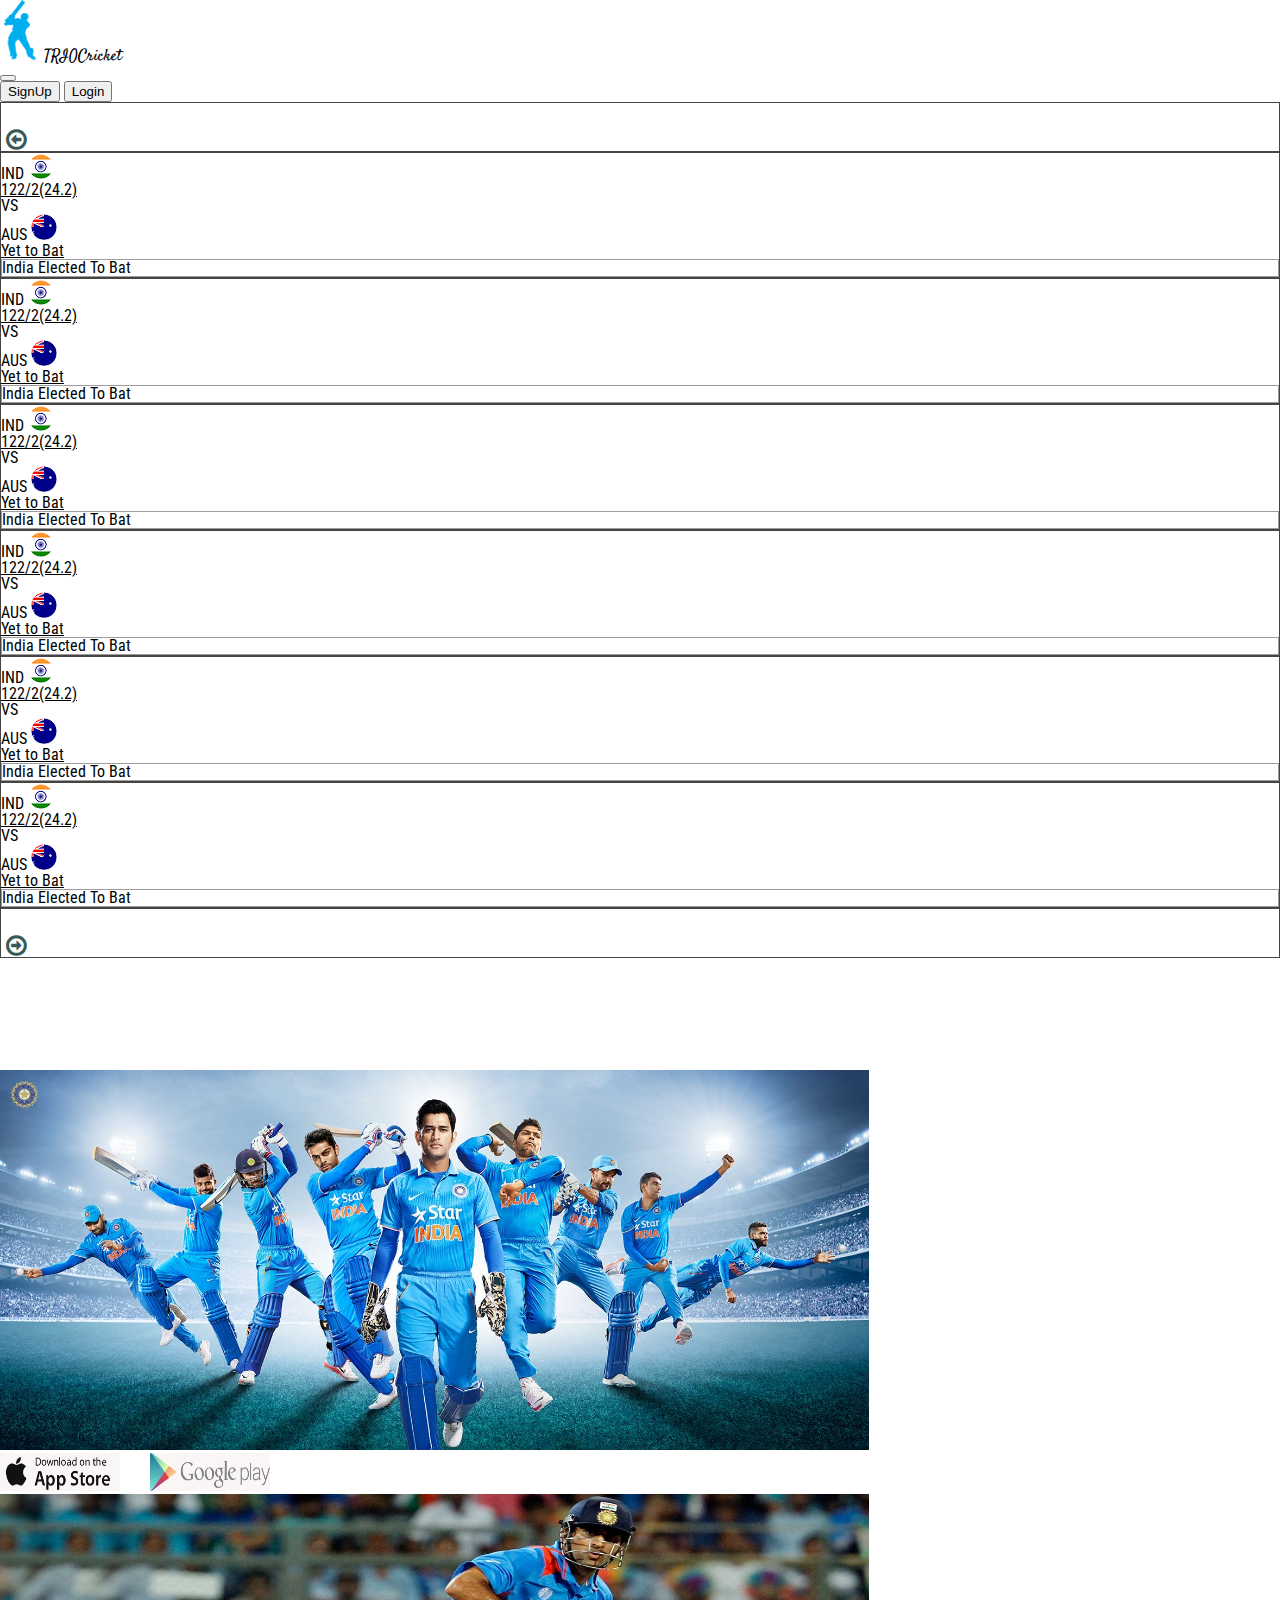
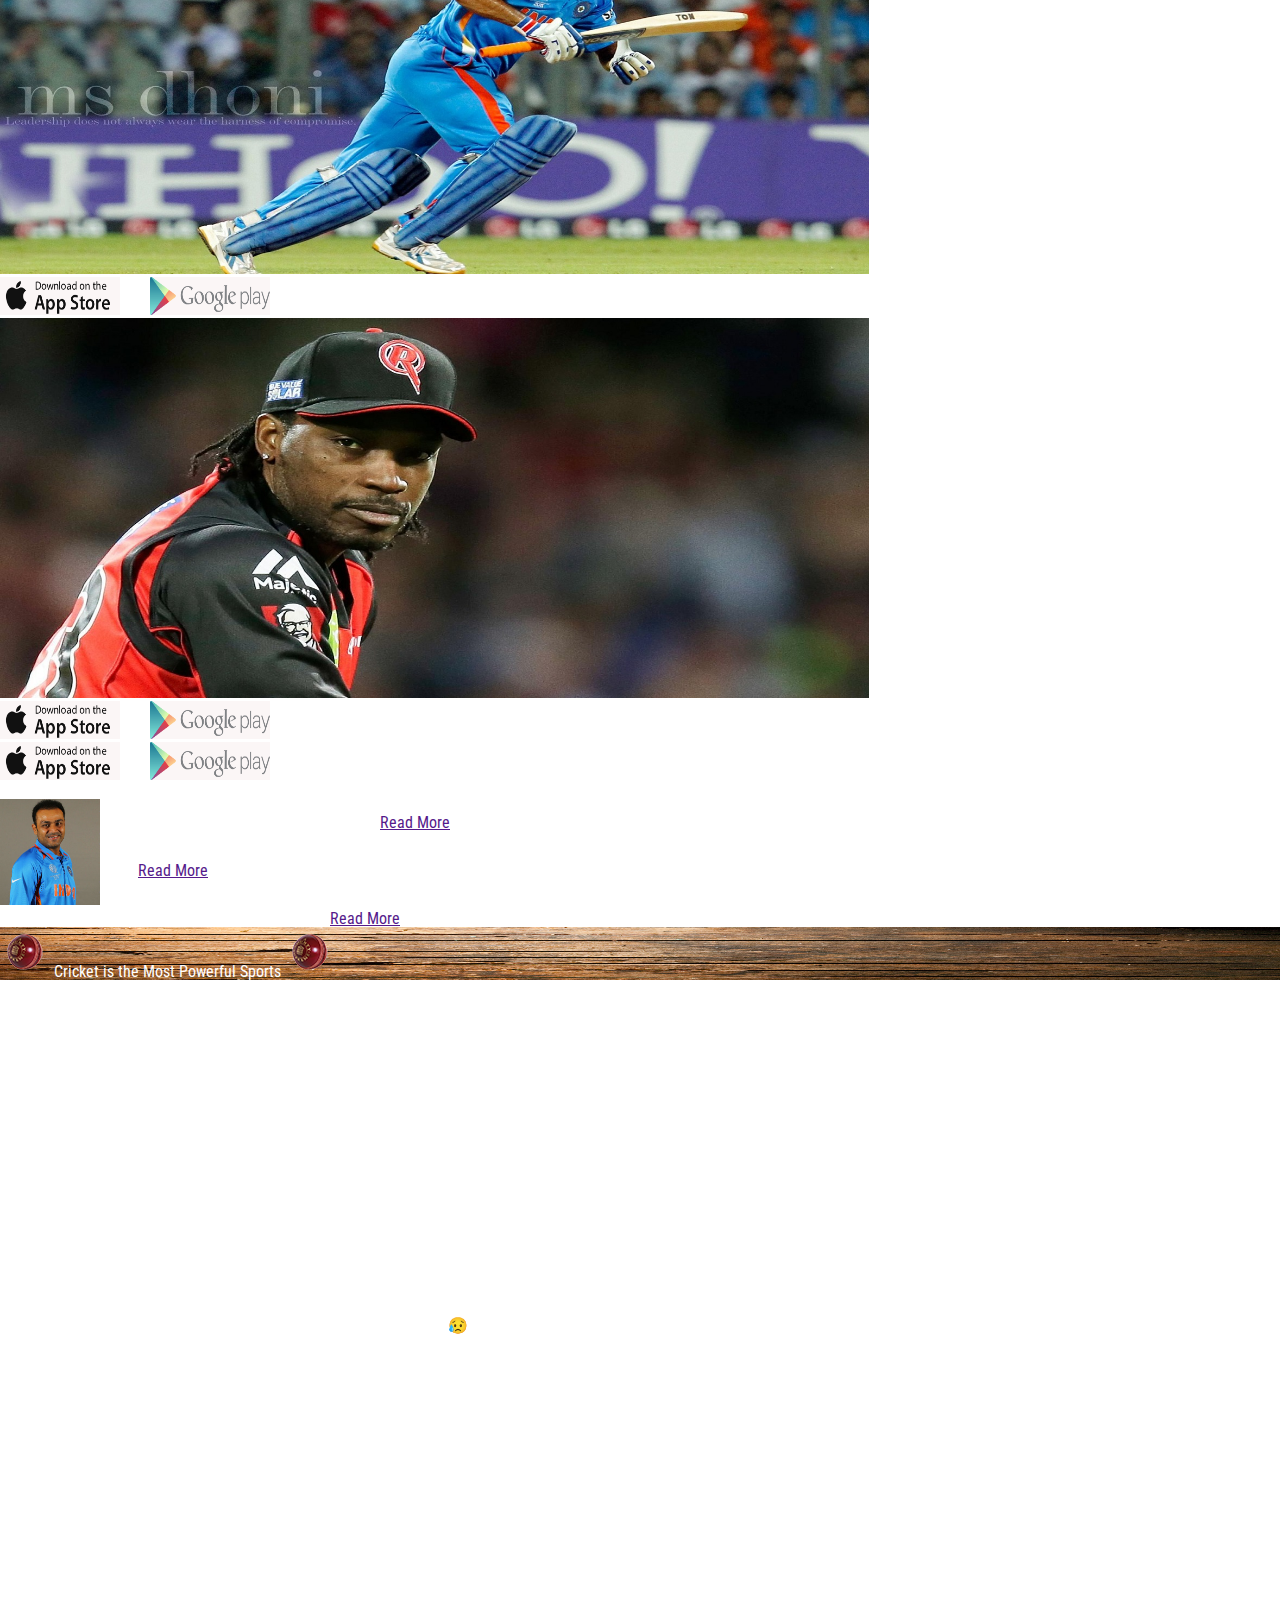
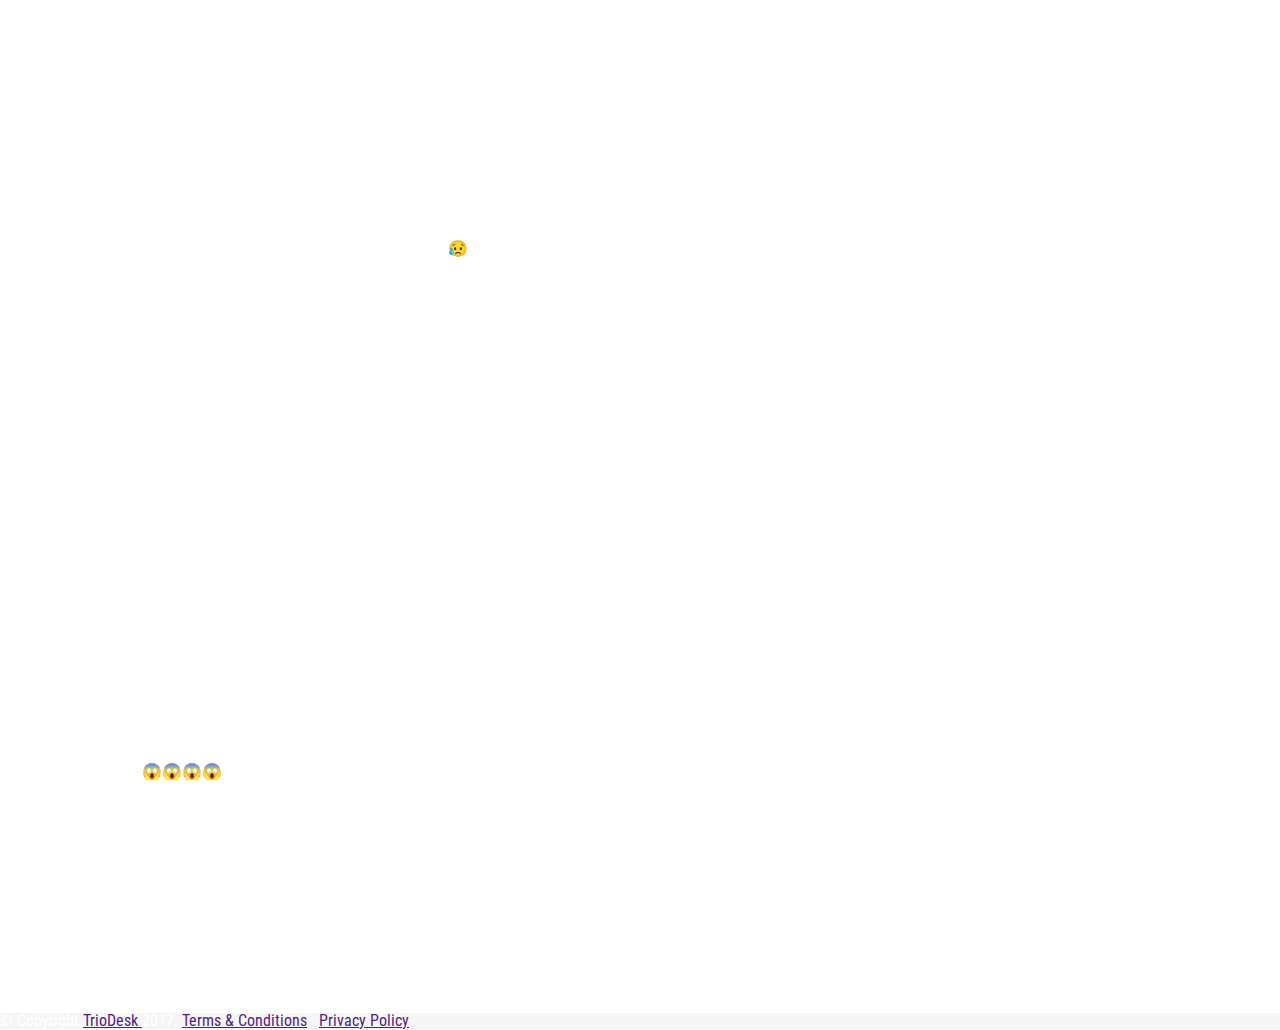
<file: index.html>
<!DOCTYPE html>
<html>
<head>
	<title>TrioDuts Cric</title>
	<meta charset="utf-8">
    <meta name="viewport" content="width=device-width, initial-scale=1, shrink-to-fit=no">
    <link rel="stylesheet" type="text/css" href="reset.css">
    <link rel="stylesheet" href="https://maxcdn.bootstrapcdn.com/bootstrap/4.0.0-beta/css/bootstrap.min.css" integrity="sha384-/Y6pD6FV/Vv2HJnA6t+vslU6fwYXjCFtcEpHbNJ0lyAFsXTsjBbfaDjzALeQsN6M" crossorigin="anonymous">
    <link rel="stylesheet" href="https://cdnjs.cloudflare.com/ajax/libs/font-awesome/4.7.0/css/font-awesome.min.css">
    <link href="https://fonts.googleapis.com/css?family=Roboto+Condensed|Roboto+Slab|Satisfy" rel="stylesheet">
    <!-- <link rel="stylesheet" type="text/css" href="reset.css"> -->
    <link rel="stylesheet" type="text/css" href="style.css">
</head>
<body>
<nav class="navbar navbar-expand-lg navbar-dark bg-dark">
    <div class="container">  
        <div class="navbar-brand">
	       <img src="img/logo3.png" class="img-fluid" style="height: 60px; width: 40px;">
	       <span class="text-success mx-2 my-2 pt-2 display-5">TRIOCricket</span>
	    </div>
	    <button class="navbar-toggler" type="button" data-toggle="collapse" data-target="#mybutton">
	    	<span class="navbar-toggler-icon"></span>
	    </button>
	    <div class="collapse navbar-collapse" id="mybutton">
		    <form class="my-2 my-lg-0 ml-auto">
			    <button type="button" class="btn btn-outline-success my-2 my-sm-0">SignUp</button>
			    <button type="button" class="btn btn-outline-success my-2 my-sm-0">Login</button>
		    </form>
	    </div>
	</div>
</nav>
<!-- <div class="wrap">
<div class="container">
    <div class="row">

	    <div class="col col-xs-2 arrow-left">
	    
	    	<p class="lead text-center mt-5 pt-5"><a href=""><i class="fa fa-arrow-circle-o-left" style="font-size:24px"></i></a></p>
	  
	    </div>
	    <div class="col col-xs-8 score-board">
	        <div class="card mt-2 mb-2">
	        	
	        	 <div class="card-body">
	        		<h5 class="card-title">India</h5>
	        		<h5 class="card-title">Australia</h5>
	        		<a class="btn btn-primary" href="">Time Schedule</a>
	        	
	        </div>
	    	
	    </div>
	    <div class="col d-none d-md-block score-board">
	    	<div class="card mt-2 mb-2">
	        	<img class="card-img-top" src="img/card-img3.jpeg" alt="card image cap">
	        	<div class="card-body">
	        		<h5 class="card-title">Pakistan</h5>
	        		<h5 class="card-title">West Indies</h5>
	        		<a class="btn btn-primary" href="">Time Schedule</a>
	        	</div>
	        </div>
	    </div>
	    <div class="col d-none d-lg-block">
	    	<div class="card mt-2 mb-2">
	        	<img class="card-img-top" src="img/card-img2.jpg" alt="card image cap">
	        	<div class="card-body">
	        		<h5 class="card-title">England</h5>
	        		<h5 class="card-title">South Africa</h5>
	        		<a class="btn btn-primary" href="">Time Schedule</a>
	        	</div>
	        </div>
	    </div>
	    <div class="col col-xs-2 arrow-right">
	    	<p class="lead text-center mt-5 pt-5"><a href=""><i class="fa fa-arrow-circle-o-right" style="font-size:28px"></i></a></p>
	    </div>
    </div>
</div>
</div> -->

<div class="wrap">
    <div class="container-fluid">
        <div class="row">
    	    <div class="col-1 text-left border-col border-top-0 border-bottom-0 border-left-0">
    		    <div class="lead  arrow-left"><a href=""><i class="fa fa-arrow-circle-o-left" ></i></a></div>
    	    </div>
    	    <div class="col text-center score-main border-col py-1 border-left-0  border-top-0 border-bottom-0" >
                <div class="row">
                    <div class="col-5 px-0 align-self-start">
                        <small class="text-success text-left">IND</small>
                        <img  src="img/india-6.png"><br>
                        <a href=""><small>122/2(24.2)</small></a>
                    </div>
                    <div class="col-2 px-0">VS</div>
                    <div class="col-5 px-0">
                        <small class="text-success">AUS</small>
                        <img  src="img/australia-7.png"><br>
                        <a href=""><small>Yet to Bat</small></a>
                    </div>

                    <div class="col-12 ">
                        <div class="score-board" style="border: 1px solid #9e9c9c;">
                            <a href=""><small>India Elected To Bat</small></a>
                        </div>
                    </div>
                </div>
    		    <!-- <div><span class="text-success"><small>IND<br>122/2(24.2)</small></span><img class="pr-2" src="img/india-6.png"> Vs <span class="text-success"><img class="pl-2" src="img/australia-7.png"> <small>AUS<br>Yet to Bat</small></span></div> -->
    		    
    	    </div>
    	    <div class="col text-center score-main border-col py-1 border-left-0 d-none d-sm-block border-top-0 border-bottom-0">
    		   <div class="row">
                    <div class="col-5 px-0 align-self-start">
                        <small class="text-success text-left">IND</small>
                        <img  src="img/india-6.png"><br>
                        <a href=""><small>122/2(24.2)</small></a>
                    </div>
                    <div class="col-2 px-0">VS</div>
                    <div class="col-5 px-0">
                        <small class="text-success">AUS</small>
                        <img  src="img/australia-7.png"><br>
                        <a href=""><small>Yet to Bat</small></a>
                    </div>

                    <div class="col-12 ">
                        <div class="score-board" style="border: 1px solid #9e9c9c;">
                            <a href=""><small>India Elected To Bat</small></a>
                        </div>
                    </div>
                </div>
    		    

    	    </div>
    	    <div class="col text-center score-main border-col py-1 border-left-0 d-none d-md-block border-top-0 border-bottom-0">
    		   <div class="row">
                    <div class="col-5 px-0 align-self-start">
                        <small class="text-success text-left">IND</small>
                        <img  src="img/india-6.png"><br>
                        <a href=""><small>122/2(24.2)</small></a>
                    </div>
                    <div class="col-2 px-0">VS</div>
                    <div class="col-5 px-0">
                        <small class="text-success">AUS</small>
                        <img  src="img/australia-7.png"><br>
                        <a href=""><small>Yet to Bat</small></a>
                    </div>

                    <div class="col-12 ">
                        <div class="score-board" style="border: 1px solid #9e9c9c;">
                            <a href=""><small>India Elected To Bat</small></a>
                        </div>
                    </div>
                </div>
    		    
    	    </div>
    	    <div class="col text-center score-main border-col py-1 border-left-0 d-none d-lg-block border-top-0 border-bottom-0">
    		    <div class="row">
                    <div class="col-5 px-0 align-self-start">
                        <small class="text-success text-left">IND</small>
                        <img  src="img/india-6.png"><br>
                        <a href=""><small>122/2(24.2)</small></a>
                    </div>
                    <div class="col-2 px-0">VS</div>
                    <div class="col-5 px-0">
                        <small class="text-success">AUS</small>
                        <img  src="img/australia-7.png"><br>
                        <a href=""><small>Yet to Bat</small></a>
                    </div>

                    <div class="col-12 ">
                        <div class="score-board" style="border: 1px solid #9e9c9c;">
                            <a href=""><small>India Elected To Bat</small></a>
                        </div>
                    </div>
                </div>
    		    
    	    </div>
    	    <div class="col text-center score-main border-col py-1 border-left-0 d-none d-lg-block border-top-0 border-bottom-0">
    		   <div class="row">
                    <div class="col-5 px-0 align-self-start">
                        <small class="text-success text-left">IND</small>
                        <img  src="img/india-6.png"><br>
                        <a href=""><small>122/2(24.2)</small></a>
                    </div>
                    <div class="col-2 px-0">VS</div>
                    <div class="col-5 px-0">
                        <small class="text-success">AUS</small>
                        <img  src="img/australia-7.png"><br>
                        <a href=""><small>Yet to Bat</small></a>
                    </div>

                    <div class="col-12 ">
                        <div class="score-board" style="border: 1px solid #9e9c9c;">
                            <a href=""><small>India Elected To Bat</small></a>
                        </div>
                    </div>
                </div>
    	    </div>
            <div class="col text-center score-main border-col py-1 border-left-0 d-none d-lg-block border-top-0 border-bottom-0">
                <div class="row">
                    <div class="col-5 px-0 align-self-start">
                        <small class="text-success text-left">IND</small>
                        <img  src="img/india-6.png"><br>
                        <a href=""><small>122/2(24.2)</small></a>
                    </div>
                    <div class="col-2 px-0">VS</div>
                    <div class="col-5 px-0">
                        <small class="text-success">AUS</small>
                        <img  src="img/australia-7.png"><br>
                        <a href=""><small>Yet to Bat</small></a>
                    </div>

                    <div class="col-12 ">
                        <div class="score-board" style="border: 1px solid #9e9c9c;">
                            <a href=""><small>India Elected To Bat</small></a>
                        </div>
                    </div>
                </div>
                
            </div>
            
    	    <div class="col-1 text-right border-col border-left-0 border-top-0 border-bottom-0 border-right-0">
    		    <div class="lead  arrow-right"><a href=""><i class="fa fa-arrow-circle-o-right"></i></a></div>
    	    </div>
        </div>
    </div> 
</div>   
<div id="article" class="mb-0">
    <div class="container">
        <div id="carousel-slide" class="carousel slide d-none d-md-block" data-ride="carousel">
	        <ol class="carousel-indicators">
		       <li data-target="#carousel-slide" data-slide-to="0" class="active"></li>
		       <li data-target="#carousel-slide" data-slide-to="1"></li>
		       <li data-target="#carousel-slide" data-slide-to="2"></li>
	        </ol>
	    <div class="carousel-inner">
		    <div class="carousel-item active">
			    <img class="d-block w-100 slide-img img-fluid" src="img/slide1.jpg" alt="First slide">
			    <div class="carousel-caption  d-xs-block">
			    
				    <a class="" href=""><img src="img/appstore1.png"></a>
				    <a class="" href=""><img src="img/appstore2.png"></a>
			    </div>
		    </div>
		    <div class="carousel-item">
			    <img class="d-block w-100 slide-img img-fluid" src="img/slide4.jpg" alt="Second slide">
			    <div class="carousel-caption  d-xs-block">
			    

				    <a class="" href=""><img src="img/appstore1.png"></a>
				    <a class="" href=""><img src="img/appstore2.png"></a>
			    </div>
		    </div>
		    <div class="carousel-item">
			    <img class="d-block w-100 slide-img img-fluid" src="img/slide7.jpg" alt="Third slide">
			    <div class="carousel-caption  d-xs-block">
			    
				    <a class="" href=""><img src="img/appstore1.png"></a>
				    <a class="" href=""><img src="img/appstore2.png"></a>
			    </div>
		    </div>
	    </div>
	<!-- <a class="carousel-control-prev" href="#carousel-slide" role="button" data-slide="prev">
		<span class="carousel-control-prev-icon" aria-hidden="true"></span>
	</a>
	<a class="carousel-control-next" href="#carousel-slide" role="button" data-slide="next">
		<span class="carousel-control-next-icon" aria-hidden="true"></span>
	</a> -->
    </div>
</div>


<div class="container">
    <div class="carousel-change">
        <div class="row">
	        <div class="col-12   d-md-none d-lg-none">
		        <a class="rounded float-left " href=""><img class="img-fluid" src="img/appstore1.png"></a>
				<a class="rounded float-right" href=""><img class="img-fluid" src="img/appstore2.png"></a>
	        </div>
	    </div>
    </div>
</div>
<div class="clearfix"></div>

    <div class="container pt-3 mt-3 mb-5">
        <div class="row mt-3">
    	    <div class="col col-12  col-md-6 col-lg-4">
    		    <h3 class="text-info pb-2" style="font-family: 'Roboto Slab', serif;">Article</h3>
    		    <div class="cricket-article">
    		        <img class="mr-2 img-thumbnail" src="img/article.jpeg">    
    		        <p class="">Archived cricket articles and cricket stories, which have previously featured at Abc of Cricket, many of which are submissions from cricket writers and cricket fans worldwide. A variety of different topics including cricket history, <a href="">Read More</a> </p>
    		    
    		    </div>	
    		
    	    </div>
    	    <div class="col col-12  col-md-6 col-lg-4">
    	        <h3 class="text-info pb-2" style="font-family: 'Roboto Slab', serif;">News</h3>
     		    <p class="text-justify">The 42-year-old is set to don the head coaching role for New Zealand A on their tour of India, that will see two first-class matches and five limited-overs matches played between the sides <a href="">Read More</a>.</p>
    		
    	    </div>
    	    <div class="col col-12  ml-md-auto col-lg-4">
    	        <h3 class="text-info pb-2" style="font-family: 'Roboto Slab', serif;">Records</h3>
    		    <p class="text-justify">At Colombo in 1996-97 India won the toss and batted first. Having scored 537/8 they declared trying to bowl Sril Lanka out for under 337. How wrong they were! Sri Lanka scored 952/6 (a test record) with Sanath Jayasuriya (340) <a href="">Read More</a></p>
    			
    	    </div>
        </div>
        <div class="row">
        <div class="col text-center py-2 center-content text-default">
            <p class="lead  my-0"><img src="img/cricket-ball-png-3.png"> Cricket is the Most Powerful Sports <img src="img/cricket-ball-png-3.png"></p>
        </div>
        </div>
        <div class="row mt-4">
    	    <div class="col col-12  col-md-12 col-lg-4">
    	        <h3 class="lead text-info">Related</h3>
    	        <div class="row mt-2">
    		        <div class="col col-6  col-md-6">
    		       		<div class="embed-responsive embed-responsive-16by9">
    			       		<iframe class="embed-responsive-item" src="https://www.youtube.com/embed/NXr4bp-xeDQ" frameborder="0" allowfullscreen></iframe>
    		        	</div>
    		    	</div>
    		    	<div class="col col-6  col-md-6">★(Top-10 )★ Most Weird Cricket Shots ●► HD Cricket Video Compilation</div>
    			</div>
    			<div class="row mt-2">
    		    	<div class="col col-6  col-md-6">
    		        	<div class="embed-responsive embed-responsive-16by9">
    			        	<iframe class="embed-responsive-item"  src="https://www.youtube.com/embed/ySqzFcLKosw" frameborder="0" allowfullscreen></iframe>
    			    	</div>
    		    	</div>
    		    	<div class="col col-6  col-md-6">Most Hated Moments In Cricket History Ever • Disrespectful Moments😥</div>
    			</div>
    			<div class="row mt-2">
    		    	<div class="col col-6  col-md-6">
    		        	<div class="embed-responsive embed-responsive-16by9">
    			        	<iframe class="embed-responsive-item" src="https://www.youtube.com/embed/bqXmzAzAMT0" frameborder="0" allowfullscreen></iframe>
    		        	</div>
    		    	</div>
    		    	<div class="col col-6  col-md-6">5 Cricket Fixing incidents</div>
    			</div>
    		</div>
    		<div class="col d-none d-lg-block">
    	    	<h3 class="lead text-info">Stories</h3>
    			<div class="row mt-2">
    		    	<div class="col">
    		       		<div class="embed-responsive embed-responsive-16by9">
    			       		<iframe class="embed-responsive-item" src="https://www.youtube.com/embed/xKfm9HyC1co" frameborder="0" allowfullscreen></iframe>
    		        	</div>
    		    	</div>
    		    	<div class="col">Top Cheating Incidents in Entire Cricket History!</div>
    			</div>
    			<div class="row mt-2">
    		    	<div class="col">
    		        	<div class="embed-responsive embed-responsive-16by9">
    			        	<iframe class="embed-responsive-item" src="https://www.youtube.com/embed/ySqzFcLKosw" frameborder="0" allowfullscreen></iframe>
    		        	</div>
    		    	</div>
    		    	<div class="col">Most Hated Moments In Cricket History Ever • Disrespectful Moments😥</div>
    			</div>
    			<div class="row mt-2">
    		    	<div class="col">
    		        	<div class="embed-responsive embed-responsive-16by9">
    			        	<iframe class="embed-responsive-item" src="https://www.youtube.com/embed/Z_ZtXlYloNo" frameborder="0" allowfullscreen></iframe>
    		        	</div>
    		    	</div>
    		    	<div class="col">TOP 10 INSANE SLEDGING MOMENTS IN CRICKET HISTORY</div>
    			</div>
    		
    		</div>
    		<div class="col d-none d-lg-block">
    	    	<h3 class="lead text-info">Content</h3>
    			<div class="row mt-2">
    		    	<div class="col">
    		        	<div class="embed-responsive embed-responsive-16by9">
    			        	<iframe class="embed-responsive-item" src="https://www.youtube.com/embed/Dt-3p3abGA0" frameborder="0" allowfullscreen></iframe>
    		        	</div>
    		    	</div>
    		    	<div class="col">ms dhoni very angry first time</div>
    			</div>
    			<div class="row mt-2">
    		    	<div class="col">
    		        	<div class="embed-responsive embed-responsive-16by9">
    			        	<iframe class="embed-responsive-item" src="https://www.youtube.com/embed/uldiJcUHWgk" frameborder="0" allowfullscreen></iframe>
    		        	</div>
    		    	</div>
    		    	<div class="col">DHONI GET'S ANGRY...😱😱😱😱</div>
    			</div>
    			<div class="row mt-2">
    		    	<div class="col">
    		        	<div class="embed-responsive embed-responsive-16by9">
    			        	<iframe class="embed-responsive-item" src="https://www.youtube.com/embed/k8nDTM4A_94" frameborder="0" allowfullscreen></iframe>
    		        	</div>
    		    	</div>
    		    	<div class="col">Dilshan 1 over and 6 Sixes</div>
    			</div>
    		</div>
    	</div> 
	
	</div>
</div>
<div id="footer">
    <div class="navbar navbar-expand-lg navbar-dark bg-dark justify-content-between">
	    <div class="container">
		    <span class="navbar-text">&copy; Copyright <a href="" target="_blank"> TrioDesk </a> 2017.</span>
		    <span class=""><a href="">Terms & Conditions</a> - <a href=""> Privacy Policy</a></span>
	    </div>
	</div>
</div>

<script src="https://code.jquery.com/jquery-3.2.1.slim.min.js" integrity="sha384-KJ3o2DKtIkvYIK3UENzmM7KCkRr/rE9/Qpg6aAZGJwFDMVNA/GpGFF93hXpG5KkN" crossorigin="anonymous"></script>
<script src="https://cdnjs.cloudflare.com/ajax/libs/popper.js/1.11.0/umd/popper.min.js" integrity="sha384-b/U6ypiBEHpOf/4+1nzFpr53nxSS+GLCkfwBdFNTxtclqqenISfwAzpKaMNFNmj4" crossorigin="anonymous"></script>
<script src="https://maxcdn.bootstrapcdn.com/bootstrap/4.0.0-beta/js/bootstrap.min.js" integrity="sha384-h0AbiXch4ZDo7tp9hKZ4TsHbi047NrKGLO3SEJAg45jXxnGIfYzk4Si90RDIqNm1" crossorigin="anonymous"></script>
</body>
</html>
</file>
<file: style.css>
body {
	 font-family: 'Roboto Condensed', sans-serif;
}
.navbar span.text-success {
	font-family: 'Satisfy', cursive;
}

div.border-col {
	border: 1px solid #444;
}
.arrow-left,.arrow-right {
	padding-top: 1.5rem;
    padding-right: 0.3rem;
    padding-left: 0.3rem;
}
.arrow-left .fa,.arrow-right .fa {
	color: #395a5a;
	font-size: 24px;
}
.arrow-left .fa:hover, .arrow-right .fa:hover {
    color: #69acac;
    font-size: 42px;
}
.wrap {
	
	/*background: url(img/1.png) no-repeat,url(img/stevesmith.png)  no-repeat;
	background-position: center left,center right;
	background-size: 7% 100% ,7% 100%;*/
	/*background-color: #e9eaec;
*/
}
.score-main a {
    color: unset;
}
.score-board a {
    text-decoration: none;
}
.score-board:hover {
    background-color:   #6d6765;
    color: #fff;
}
.carousel-item .slide-img {
	
	height: 380px;
	max-width: 100%;
	
}
.carousel-caption img,.carousel-change img{
    width: 120px;
    /*border-radius: 50%;*/
    max-width: 100%;
	height: 38px;
	margin-right: 2%;
	background-color: #fbf6f6;
}
.carousel-caption img:hover,.carousel-change img:hover {
    background-color: #a9e8af;
}
 
.cricket-article p{
	font-family: 'Roboto Condensed', sans-serif;
	text-align: justify;
}
.cricket-article img{
	width: 100px;
	height: 100px;
	max-width: 100%;
	height: auto;
	float: left;

}
#article {
	overflow: hidden;
	/*background-color: 	#a6adb6;*/
	background-image: url(img/bg6.jpg);
	background-repeat: no-repeat;
	background-size: cover;
	background-attachment: fixed;
	height: 100%;
	color: #ffffff;
	padding: 5% 0 5% 0;
}
.center-content {
    background: url(img/bestbg2.jpg);
    background-size: 100% 100%;
}
#footer {
  /*height: 60px;*/
  background-color: #f5f5f5;
}
#footer span {
	color: #fff;
	
}

@media (max-width: 767px)
 {
 	
 	/*.carousel-change {
 		background-image: url(img/slide1.jpg);
 		
 		max-width: 100%;
 		height: auto;
 	}*/
 	 .carousel-change {
 		background-image: url(img/slide1.jpg);
 		
 		max-width: 100%;
 		height: 400px;
 		
        background-size: 100% 100%;
 	}
 	.container .carousel-change  {
 		padding-top: 30%;
 	}
     .carousel-change img{
        width: 120px;
    
        max-width: 100%;
	    height: auto;
    }
    .wrap {
    	background-image: none;
    }
    div.border-col {
    	border: unset;
    }
 }
 @media (max-width: 768px)
 {
 	/*.wrap {
 		background-size: 50% 100% ,54% 100%,64% 100%;
 	}*/
 	.arrow-left .fa,.arrow-right .fa {
	color: #395a5a;
	
    }
    .display-4 {
    	font-size: 2rem;
    }
    /*.carousel-change {
 		background-image: url(img/slide1.jpg);
 		
 		max-width: 100%;
 		height: 400px;
 		
        background-size: 100% 100%;
 	}*/
 	/*.carousel-change .container {
 		padding-top: 30%;
 	}
     .carousel-change img{
        width: 120px;
    
        max-width: 100%;
	    height: auto;
    }*/
    /*.wrap {
    	background-image: none;
    }*/
    div.border-col {
    	border: unset;
    }
 }
 @media (max-width: 420px)
 {
 	.arrow-left .fa,.arrow-right .fa {
	color: #395a5a;
	
	font-size: 18px;
    }
    div.border-col {
    	border: unset;
    }
    .display-4 {
    	font-size: 1.5rem;
    }
    .carousel-change {
 		background-image: url(img/slide1.jpg);
 		
 		max-width: 100%;
 		height: 250px;
 		
        background-size: 100% 100%;
 	}
    .carousel-change img{
        width: 120px;
    
        max-width: 100%;
	    height: auto;
    }
     div.border-col {
    	padding: unset;
    }
    
 }
</file>
